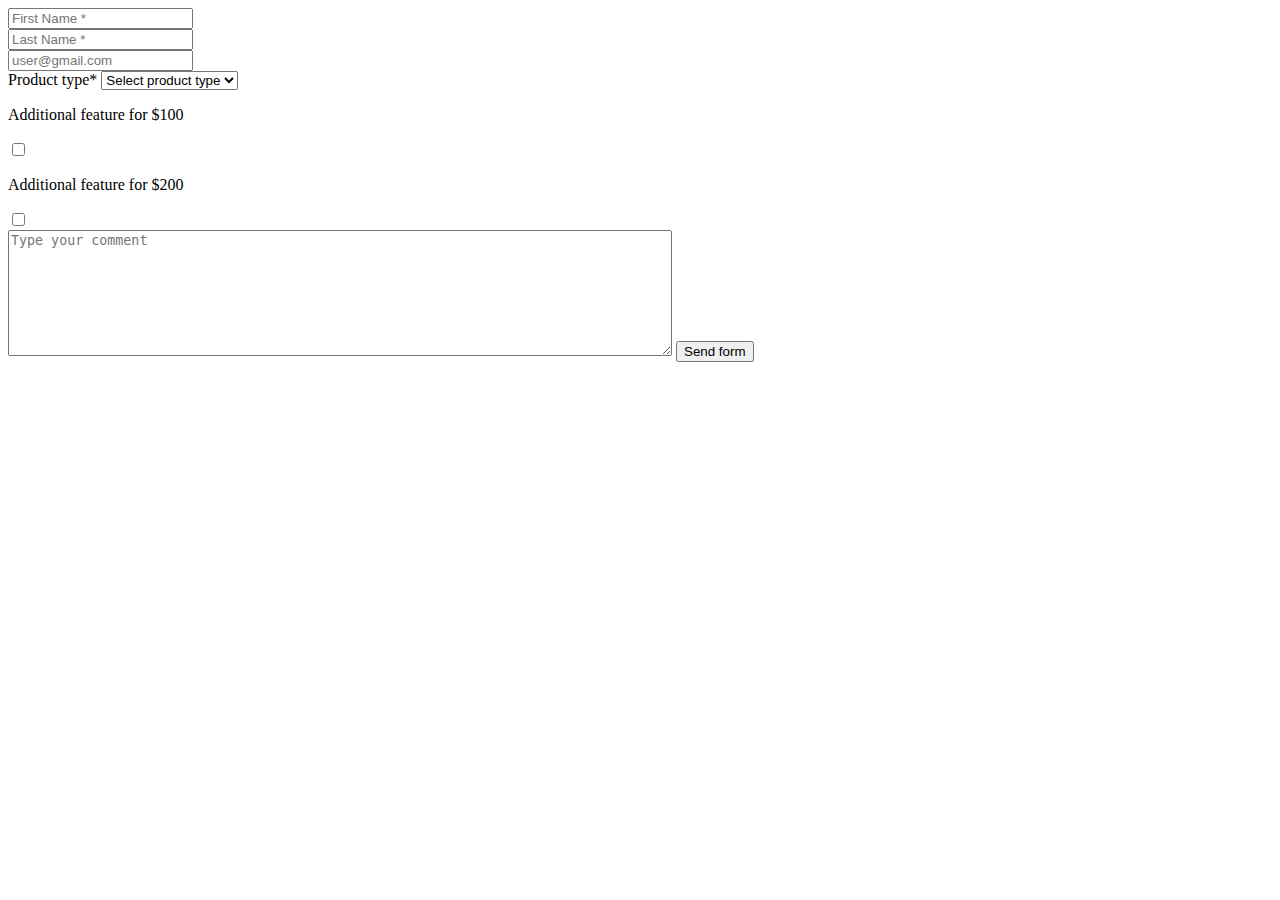
<file: form.html>
<!DOCTYPE html>
<html lang="en" dir="ltr">
  <head>
    <meta charset="utf-8">
    <title></title>
  </head>
  <body>

    <div class="form">
      <form class="" action="index.html" method="post">
        <input type="text" name="firstname" value="" placeholder="First Name *" required>
        <br>
        <input type="text" name="lastname" value="" placeholder="Last Name *" required>
        <br>
        <input type="email" name="email" value="" placeholder="user@gmail.com" required>
        <br>
        <label for="prodtype">Product type*</label>
        <select class="" name="" id="prodtype">
          <option>Select product type</option>
          <option value="">Product 50$</option>
          <option value="">Product 100$</option>
          <option value="">Product 300$</option>
        </select>
        <p>Additional feature for $100</p>
        <label class="switch">
          <input type="checkbox">
          <span class="slider round"></span>
        </label>
        <p>Additional feature for $200</p>
        <label class="switch">
          <input type="checkbox">
          <span class="slider round"></span>
        </label>
        <br>
        <textarea name="name" rows="8" cols="80" placeholder="Type your comment"></textarea>
        <input type="submit" name="send" value="Send form">
      </form>
    </div>

  </body>
</html>
</file>
